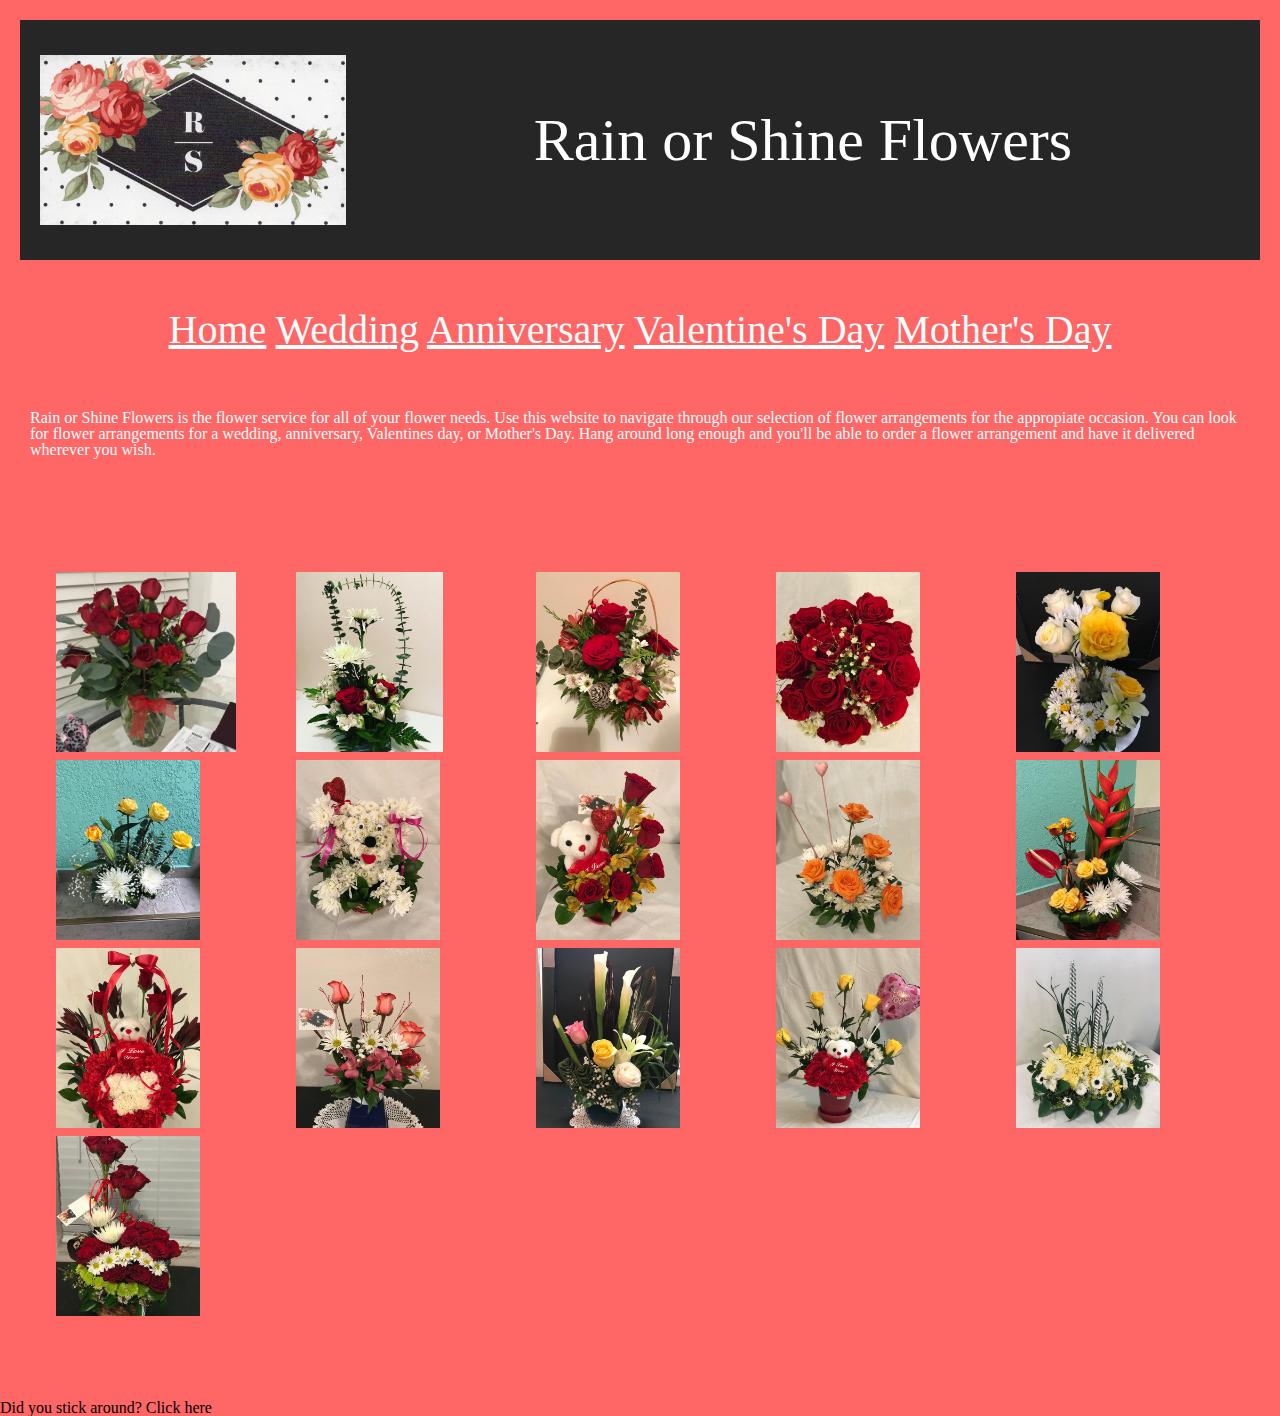
<file: index.html>
<!DOCTYPE html>
<html>

	<head>
		<title>Rain or Shine Flowers</title>
    
    <meta name="description" content="Rise and Shine Flowers" />
      <meta name="keywords" content="HTML, CSS, XML, XHTML, JavaScript">
      <meta name="author" content="CristianHernandez">
      <meta name="viewport" content="width=device-width, initial-scale=1.0">
      <!-- CSS -->
    <link rel="stylesheet" type="text/css" href="assets/css/reset.css"> 
    <link rel="stylesheet" type="text/css" href="assets/css/styles.css">
    <link rel="stylesheet" type="text/css" href="assets/css/baguetteBox.css">


    
	</head>
	
<body>
	<div class="container">

    <div class="topSection">
      
      <div><header class="pageLogo"></header></div>
      <div class="motto">
        <h1>Rain or Shine Flowers</h1>
      </div>
    
    </div>

    <nav class="menu">
      <ul class="menu-list">
        <a href="index.html" class="mobileText">Home</a>
        <a href="wedding.html" class="mobileText">Wedding</a>
        <a href="anniversary.html" class="mobileText">Anniversary</a>
        <a href="valentine.html" class="mobileText">Valentine's Day</a>
        <a href="mothersDay.html" class="mobileText">Mother's Day</a>
      </ul>
    </nav>

        
      <div class="about">
        <p>Rain or Shine Flowers is the flower service for all of your flower needs. Use this website to navigate through our selection of flower arrangements for the appropiate occasion. You can look for flower arrangements for a wedding, anniversary, Valentines day, or Mother's Day. Hang around long enough and you'll be able to order a flower arrangement and have it delivered wherever you wish.</p>
      
      </div>
       

              
      <div class="gallery">
            <a href="assets/images/index/1.jpg">
                <img src="assets/images/index/thumbs/1.jpg">
            </a>
            <a href="assets/images/index/2.jpg">
                <img src="assets/images/index/thumbs/2.jpg">
            </a>
             <a href="assets/images/index/3.jpg">
                <img src="assets/images/index/thumbs/3.jpg">
            </a>
            <a href="assets/images/index/4.jpg">
                <img src="assets/images/index/thumbs/4.jpg">
            </a>
             <a href="assets/images/index/5.jpg">
                <img src="assets/images/index/thumbs/5.jpg">
            </a>
            <a href="assets/images/index/6.jpg">
                <img src="assets/images/index/thumbs/6.jpg">
            </a>
             <a href="assets/images/index/7.jpg">
                <img src="assets/images/index/thumbs/7.jpg">
            </a>
            <a href="assets/images/index/8.jpg">
                <img src="assets/images/index/thumbs/8.jpg">
            </a>
             <a href="assets/images/index/9.jpg">
                <img src="assets/images/index/thumbs/9.jpg">
            </a>
            <a href="assets/images/index/10.jpg">
                <img src="assets/images/index/thumbs/10.jpg">
            </a>
             <a href="assets/images/index/11.jpg">
                <img src="assets/images/index/thumbs/11.jpg">
            </a>
            <a href="assets/images/index/12.jpg">
                <img src="assets/images/index/thumbs/12.jpg">
            </a>
             <a href="assets/images/index/13.jpg">
                <img src="assets/images/index/thumbs/13.jpg">
            </a>
            <a href="assets/images/index/14.jpg">
                <img src="assets/images/index/thumbs/14.jpg">
            </a>
             <a href="assets/images/index/15.jpg">
                <img src="assets/images/index/thumbs/15.jpg">
            </a>
            <a href="assets/images/index/16.jpg">
                <img src="assets/images/index/thumbs/16.jpg">
            </a>
        <!-- href="http://www.rainorshineflowers.com/">Here's the link to the future of Rain or Shine LLC -->     
      </div>
      <footer>
        <div class="bottom"> 
          <div class="question">Did you stick around? Click here</div>
          <div class="domainName" >Here's the link to the future of Rain or Shine Flowers LLC <a href="http://www.rainorshineflowers.com" target="_blank">http://www.rainorshineflowers.com</a></div>

          
          
        </div>
      </footer>

  </div> 



     <!-- javascript -->
 <script src="https://cdnjs.cloudflare.com/ajax/libs/jquery/3.2.1/jquery.min.js"></script>
  <script src="assets/js/script.js"></script>
<script src="assets/js/baguetteBox.js" async></script>
<script src="assets/js/highlight.min.js" async></script>

 
</body>
</html>
</file>
<file: assets/css/styles.css>
html,body{
      height: 100%;
    }
 
 h2{
 	font-size: 20px;
 }

 h1{
 	color: white;
	position: center;
	font-size: 60px;
 }

.container{
	display: grid;
	grid-gap: 30px;
	background-color: #ff6666;

}


	.topSection{
	
  display: grid;
  grid-template-columns: repeat(1, 1fr);
	grid-gap: 20px;
	background-color: #262626;
	height: auto;
	width: auto;
	padding: 20px;
}


/*.pageLogo, .motto{
  grid-column: 1;
  grid-row: 1;
  }
*/
.pageLogo{
	background-image: url("../images/index/logo.jpg");
	background-size: contain;
	width: auto;
	height: 200px;
	background-repeat: no-repeat;
	background-position: center;
	
	}

.motto{
	
	margin: auto;
	font-size: 25px;
	width: auto;
	
	
}	
.menu{

	
	display: grid;
	grid-template-columns: auto;
	width: auto;
	margin: auto;

}

.menu-list{

	font-size: 40px;
	
	display: grid;
	grid-template-columns: auto;
	grid-gap: 20px;
	width: auto;
}

.mobileText{
	text-align: center;
	color: white;
}

.gallery{
  
    display: grid;
    grid-column-gap: 20px;
    grid-template-columns: repeat(auto-fit, minmax(200px, 1fr));
	padding: 50px;
}

.gallery img {
    height: 100%;
}

.gallery a {
    width: 240px;
    height: 180px;
  
    margin: 4px 6px;
   
}
header{
	
	color: white;
	position: center;
	font-size: 60px;
}

.intro{
	padding: 20px;
	color: white;
	font-size: 30px;
}

p, .list{
	color: white;

}

.about{
	margin: 30px;
	
	
	width: auto;
}



	/* tablet sized devices */
	

	@media only screen and (min-width: 500px) {
		
	
		.topSection{
			grid-template-columns: 306px auto;
			margin: 20px;
			/*background-color: #005595;*/

		}
		.menu-list{
			display: block;
		}


	}

	/* MEDIA QUERIES desktop sized devices */ 
	@media only screen and (min-width: 768px) {

		.information{
			
			grid-template-columns:  259px auto;

		}
	
	
}
</file>
<file: assets/css/baguetteBox.css>
/*!
 * baguetteBox.js
 * @author  feimosi
 * @version %%INJECT_VERSION%%
 * @url https://github.com/feimosi/baguetteBox.js
 */

#baguetteBox-overlay {
    display: none;
    opacity: 0;
    position: fixed;
    overflow: hidden;
    top: 0;
    left: 0;
    width: 100%;
    height: 100%;
    z-index: 1000000;
    background-color: #222;
    background-color: rgba(0,0,0,.8);
    transition: opacity .5s ease;

    &.visible {
        opacity: 1;
    }

    .full-image {
        display: inline-block;
        position: relative;
        width: 100%;
        height: 100%;
        text-align: center;

        figure {
            display: inline;
            margin: 0;      // needed for mobile
            height: 100%;   // Opera 12 image stretching fix
        }

        img {
            // IE8 fix
            display: inline-block;
            width: auto;
            height: auto;

            max-height: 100%;
            max-width: 100%;
            vertical-align: middle;
            box-shadow: 0 0 8px rgba(0,0,0,.6);
        }

        figcaption {
            display: block;
            position: absolute;
            bottom: 0;
            width: 100%;
            text-align: center;
            line-height: 1.8;
            white-space: normal;
            color: #ccc;
            background-color: #000;
            background-color: rgba(0,0,0,.6);
            font-family: sans-serif;
        }

        &:before {
            content: "";
            display: inline-block;
            height: 50%;
            width: 1px;
            margin-right:-1px;
        }
    }
}

#baguetteBox-slider {
    position: absolute;
    left: 0;
    top: 0;
    height: 100%;
    width: 100%;
    white-space: nowrap;
    transition: left .4s ease, transform .4s ease;

    &.bounce-from-right {
        animation: bounceFromRight .4s ease-out;
    }

    &.bounce-from-left {
        animation: bounceFromLeft .4s ease-out;
    }
}

@keyframes bounceFromRight{
    0% { margin-left: 0; }
    50% { margin-left: -30px; }
    100% { margin-left: 0; }
}

@keyframes bounceFromLeft{
    0% { margin-left: 0; }
    50% { margin-left: 30px; }
    100% { margin-left: 0; }
}

%arrow-button {
    top: 50%;
    top: calc(50% - 30px);
    width: 44px;
    height: 60px;
}

.baguetteBox-button {
    position: absolute;
    cursor: pointer;
    outline: none;
    padding: 0;
    margin: 0;
    border: 0;
    border-radius: 15%;
    background-color: #323232;
    background-color: rgba(50,50,50,.5);
    color: #ddd;
    font: 1.6em sans-serif;
    transition: background-color .4s ease;

    &:focus,
    &:hover {
        background-color: rgba(50,50,50,.9);
    }

    &#next-button {
        @extend %arrow-button;
        right: 2%;
    }

    &#previous-button {
        @extend %arrow-button;
        left: 2%;
    }

    &#close-button {
        top: 20px;
        right: 2%;
        right: calc(2% + 6px);
        width: 30px;
        height: 30px;
    }

    // Firefox fix
    svg {
        position: absolute;
        left: 0;
        top: 0;
    }
}

/*
    Preloader
    Borrowed from http://tobiasahlin.com/spinkit/
*/

.baguetteBox-spinner {
    width: 40px;
    height: 40px;
    display: inline-block;
    position: absolute;
    top: 50%;
    left: 50%;
    margin-top: -20px;
    margin-left: -20px;
}

.baguetteBox-double-bounce1,
.baguetteBox-double-bounce2 {
    width: 100%;
    height: 100%;
    border-radius: 50%;
    background-color: #fff;
    opacity: .6;
    position: absolute;
    top: 0;
    left: 0;
    animation: bounce 2s infinite ease-in-out;
}

.baguetteBox-double-bounce2 {
    animation-delay: -1s;
}

@keyframes bounce {
    0%, 100% {
        transform: scale(0);
    } 50% {
        transform: scale(1);
    }
}
</file>
